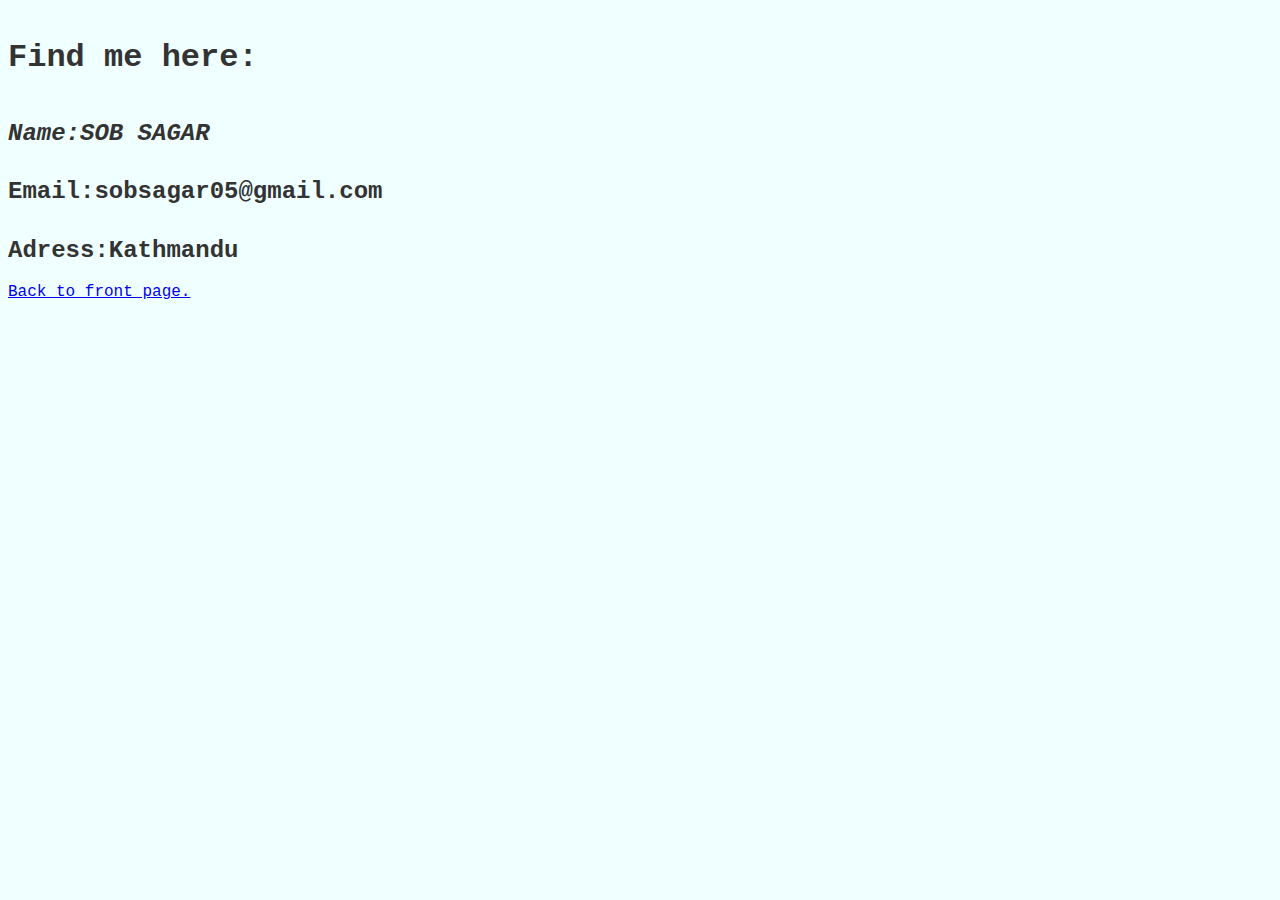
<file: contact.html>
<!DOCTYPE html>
<html lang="en">
<head>
    <meta charset="UTF-8">
    <meta name="viewport" content="width=device-width, initial-scale=1.0">
    <title>Contact Me</title>
  <link rel="stylesheet" href="style.css">
</head>
<head>
<h3 class="page-header">Find me here:</h3>
<h2 class="name"><em>Name:SOB SAGAR</em></h2>
<H2 class="email">Email:sobsagar05@gmail.com</H2>
<h2 class="Adress">Adress:Kathmandu</h2>
<section>
    <a href="index.html">Back to front page.</a>
</section>
   
</body>
</html>
</file>
<file: style.css>
body {
    font-family: 'Courier New', Courier, monospace;
    line-height: 1.6;
    background-color: azure;
    color: #333;
}
.page-header {
    font-size: xx-large;
    color: #333;
  }
  
  .name {
    font-style: italic;
    font-weight: bold;
  }
  
  .email {
    font-weight: bold;
  }
  
  .address {
    font-style: italic;
  }
  
  h2 {
    margin-bottom: 10px;
  }
</file>
